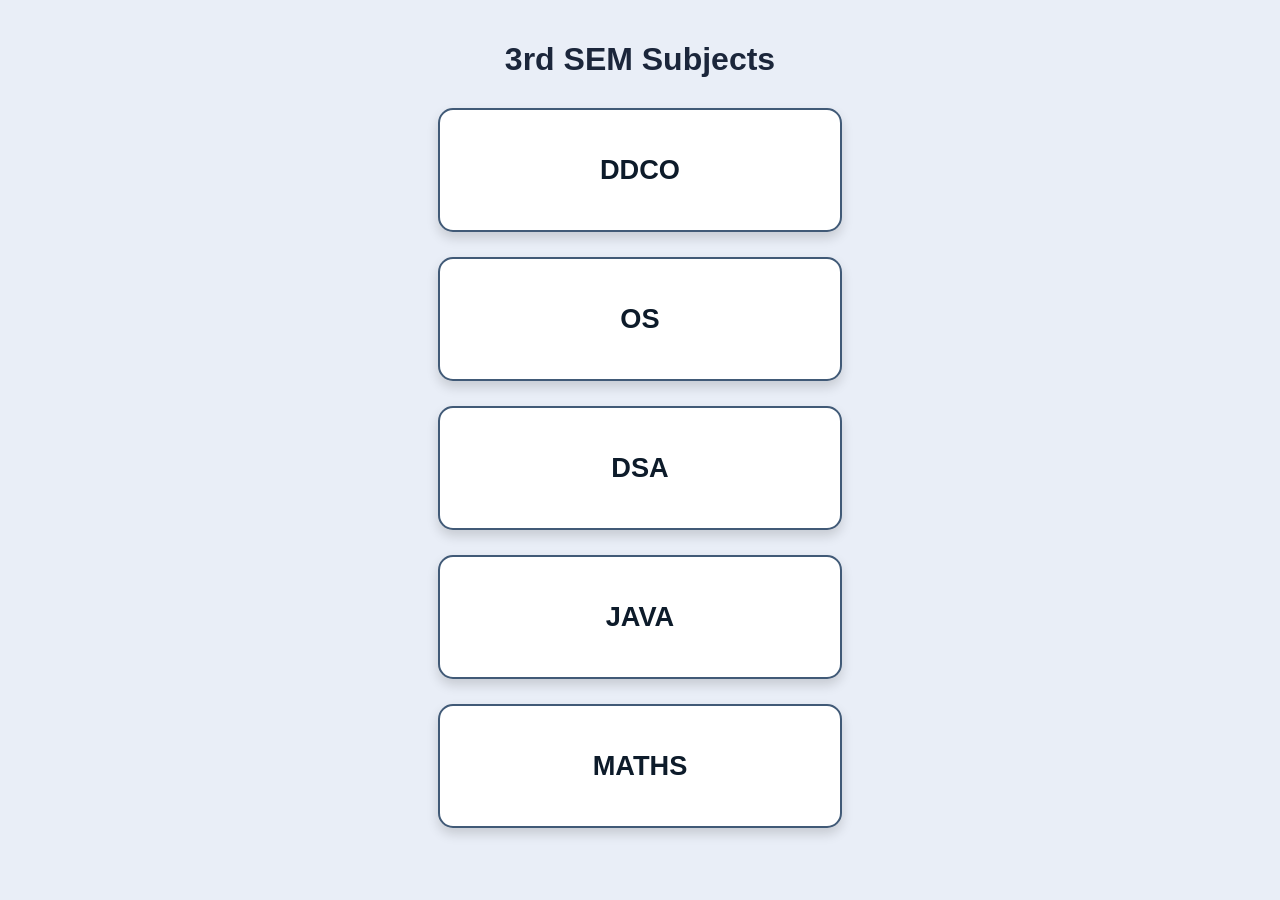
<file: index.html>
<!DOCTYPE html>
<html lang="en">
<head>
    <meta charset="UTF-8">
    <meta name="viewport" content="width=device-width, initial-scale=1.0">
    <title>3rd SEM</title>
    <link rel="stylesheet" href="./style1.css">
</head>
<body>

<h1 class="main-heading">3rd SEM Subjects</h1>

<div class="card-container">

    <a class="card" href="./ddco.html">
        <span>DDCO</span>
    </a>

    <a class="card" href="./os.html">
        <span>OS</span>
    </a>

    <a class="card" href="./dsa.html">
        <span>DSA</span>
    </a>

    <a class="card" href="./java.html">
        <span>JAVA</span>
    </a>

    <a class="card" href="./maths.html">
        <span>MATHS</span>
    </a>

</div>

</body>
</html>
</file>
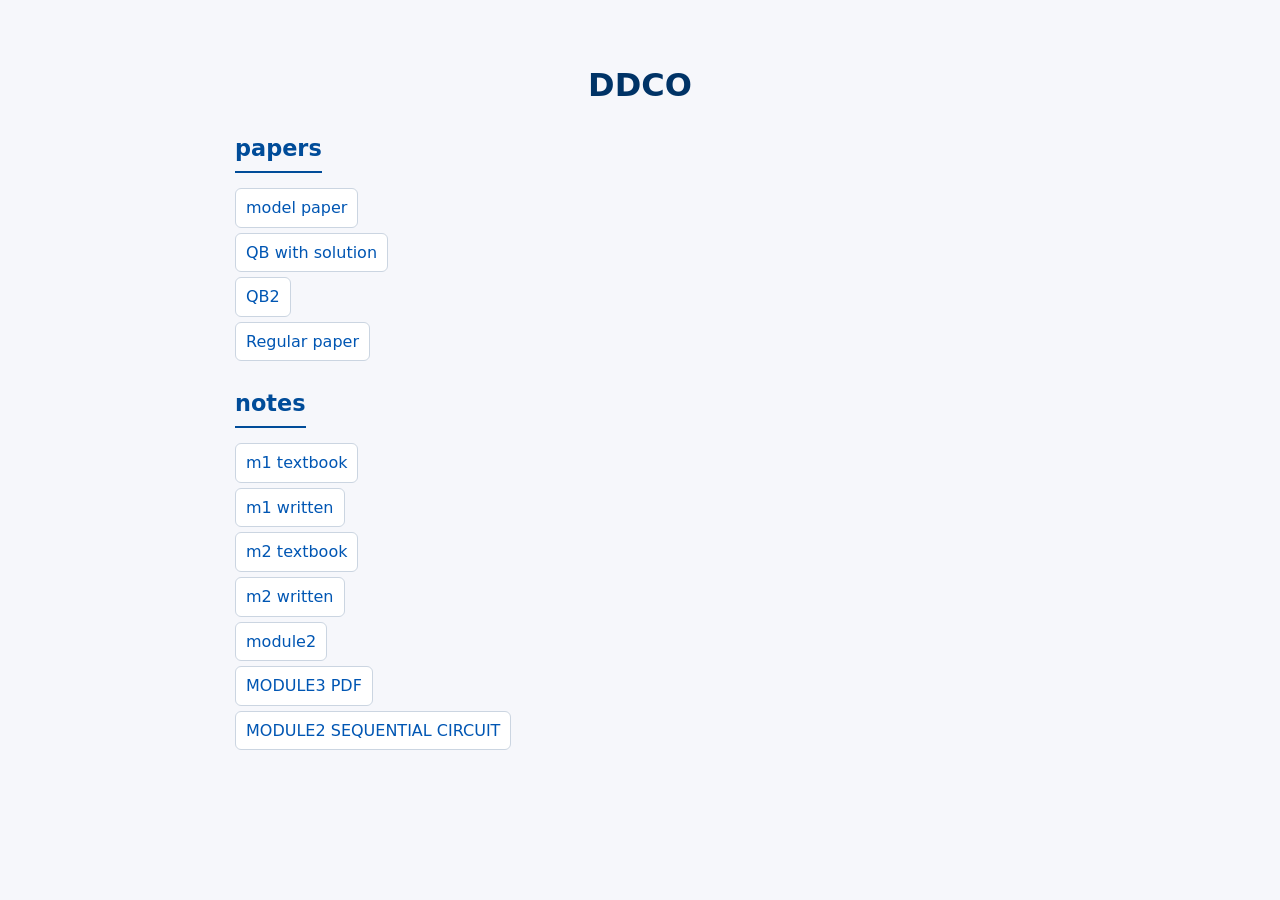
<file: ddco.html>
<!DOCTYPE html>
<html lang="en">
<head>
    <meta charset="UTF-8">
    <meta name="viewport" content="width=device-width, initial-scale=1.0">
    <title>DDCO</title>
    <link rel="stylesheet" href="./style.css">
</head>
<body>
    <h1>DDCO</h1>
    <h2>papers</h2>
    <a href="./DDCO/BCS302-model-set-1-paper.pdf">model paper</a>
    <a href="./DDCO/BCS302-question-bank-with-solution.pdf">QB with solution</a>
    <a href="./DDCO/BCS302-question-bank.pdf">QB2</a>
    <a href="./DDCO/BCS302-regular-paper.pdf">Regular paper</a>
    <h2>notes</h2>
    <a href="./DDCO/BCS302-module-1-textbook.pdf">m1 textbook</a>
    <a href="./DDCO/BCS302-module-1-written.pdf">m1 written</a>
    <a href="./DDCO/BCS302-module-2-textbook.pdf">m2 textbook</a>
    <a href="./DDCO/BCS302-module-2-written.pdf">m2 written</a>
    <a href="./DDCO/Module 2.pdf">module2</a>
    <a href="./DDCO/Module 3 (2).pdf">MODULE3 PDF</a>
    <a href="./DDCO/Sequential Circuits-ppt.pptx">MODULE2 SEQUENTIAL CIRCUIT</a>
</body>
</html>
</file>
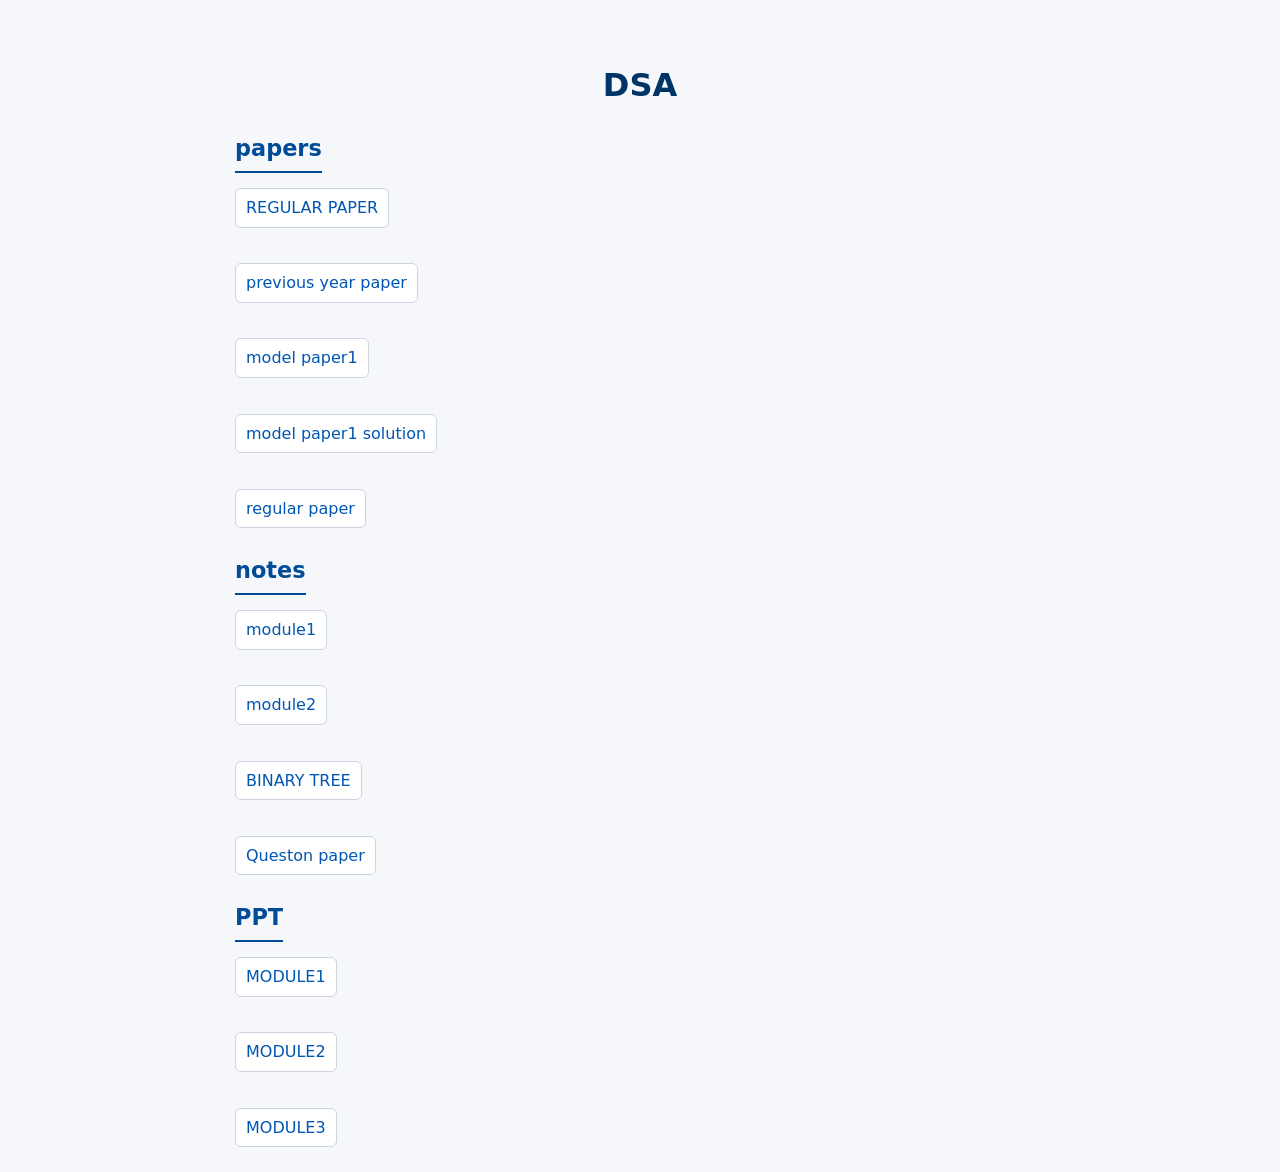
<file: dsa.html>
<!DOCTYPE html>
<html lang="en">
<head>
    <meta charset="UTF-8">
    <meta name="viewport" content="width=device-width, initial-scale=1.0">
    <title>DSA</title>
    <link rel="stylesheet" href="./style.css">
</head>
<body>
    <h1>DSA</h1>
    <h2>papers</h2>
    <a href="./DSA/21CS32-regular-paper.pdf">REGULAR PAPER</a><br>
    <a href="./DSA/21CS32-back-paper.pdf">previous year paper</a><br>
    <a href="./DSA/BCS304-model-paper-set-1.pdf">model paper1</a><br>
    <a href="./DSA/BCS304-model-paper-set-1-solution.pdf">model paper1 solution</a><br>
    <a href="./DSA/BCS304-regular paper.pdf">regular paper</a>
    <h2>notes</h2>
    <a href="./DSA/BCS304-module-1-pdf.pdf">module1</a><br>
    <a href="./DSA/BCS304-module-2-pdf.pdf">module2</a><br>
    <a href="./DSA/BinaryTreeTraversal.docx">BINARY TREE</a><br>
    <a href="./DSA/DSA Questions.docx">Queston paper</a>
    <h2>PPT</h2>
    <a href="./DSA/IntroductionToDataStructure_I.pptx">MODULE1</a><br>
    <a href="./DSA/IntroductionToDataStructure_II.pptx">MODULE2</a><br>
    <a href="./DSA/IntroductionToDataStructure_III.pptx">MODULE3</a>
</body>
</html>
</file>
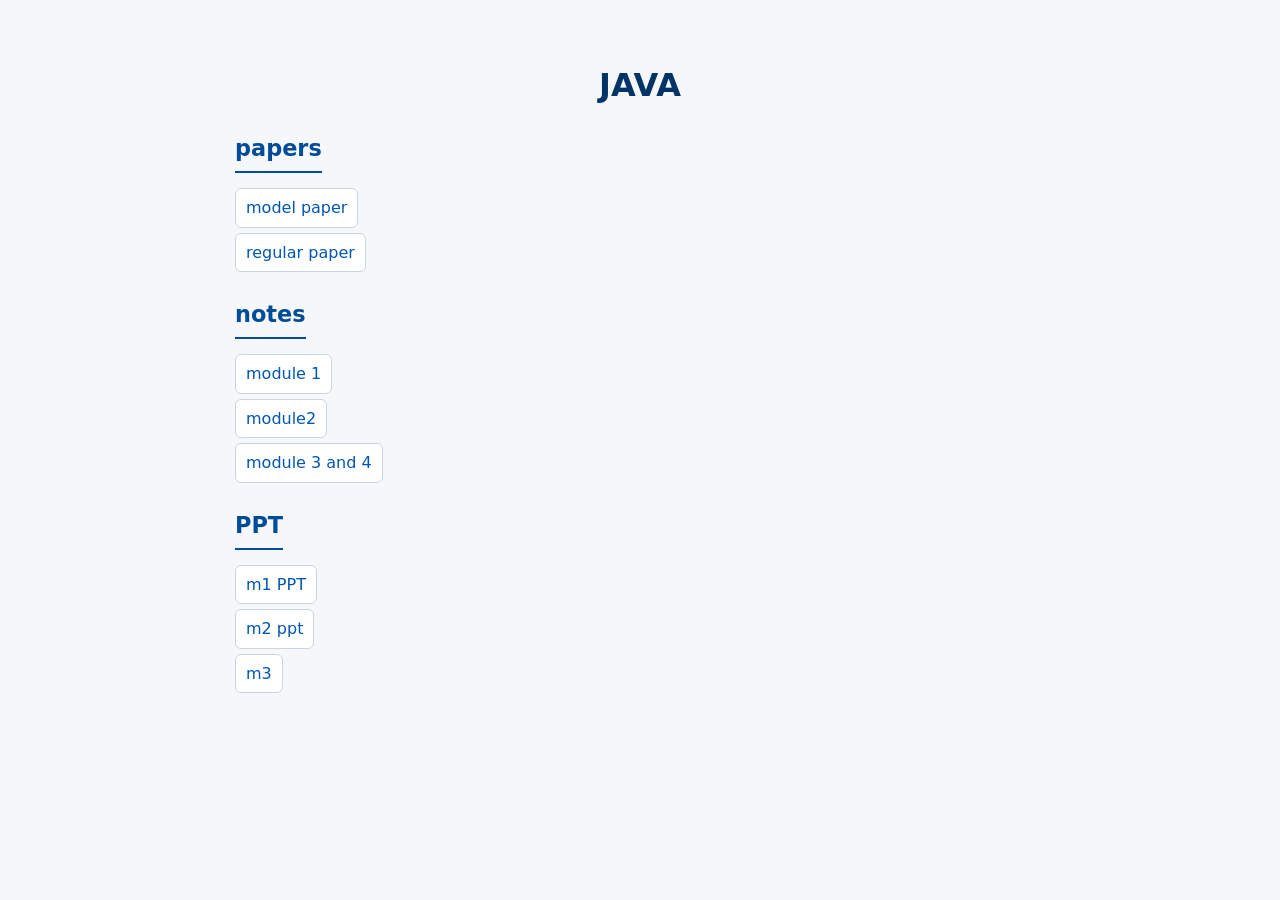
<file: java.html>
<!DOCTYPE html>
<html lang="en">
<head>
    <meta charset="UTF-8">
    <meta name="viewport" content="width=device-width, initial-scale=1.0">
    <title>JAVA</title>
    <link rel="stylesheet" href="./style.css">
</head>
<body>
    <h1>JAVA</h1>
    <h2>papers</h2>
    <a href="./OOPS/BCS306A-model-paper-set-1.pdf">model paper</a>
    <a href="./OOPS/BCS306A-regular-paper.pdf">regular paper</a>
    <h2>notes</h2>
    <a href="./OOPS/JAVA MODULE 1 Notes.pdf">module 1</a>
    <a href="./OOPS/JAVA MODULE 2 Notes.pdf">module2</a>
    <a href="./OOPS/JAVA MODULE 3 & 4.pdf">module 3 and 4</a>
    <h2>PPT</h2>
    <a href="./OOPS/Module 1 JAVA ASI.pdf">m1 PPT</a>
    <a href="./OOPS/Module 2  full ppt.pdf">m2 ppt</a>
    <a href="./OOPS/Module 3 ppt.pdf">m3 </a>
</body>
</html>
</file>
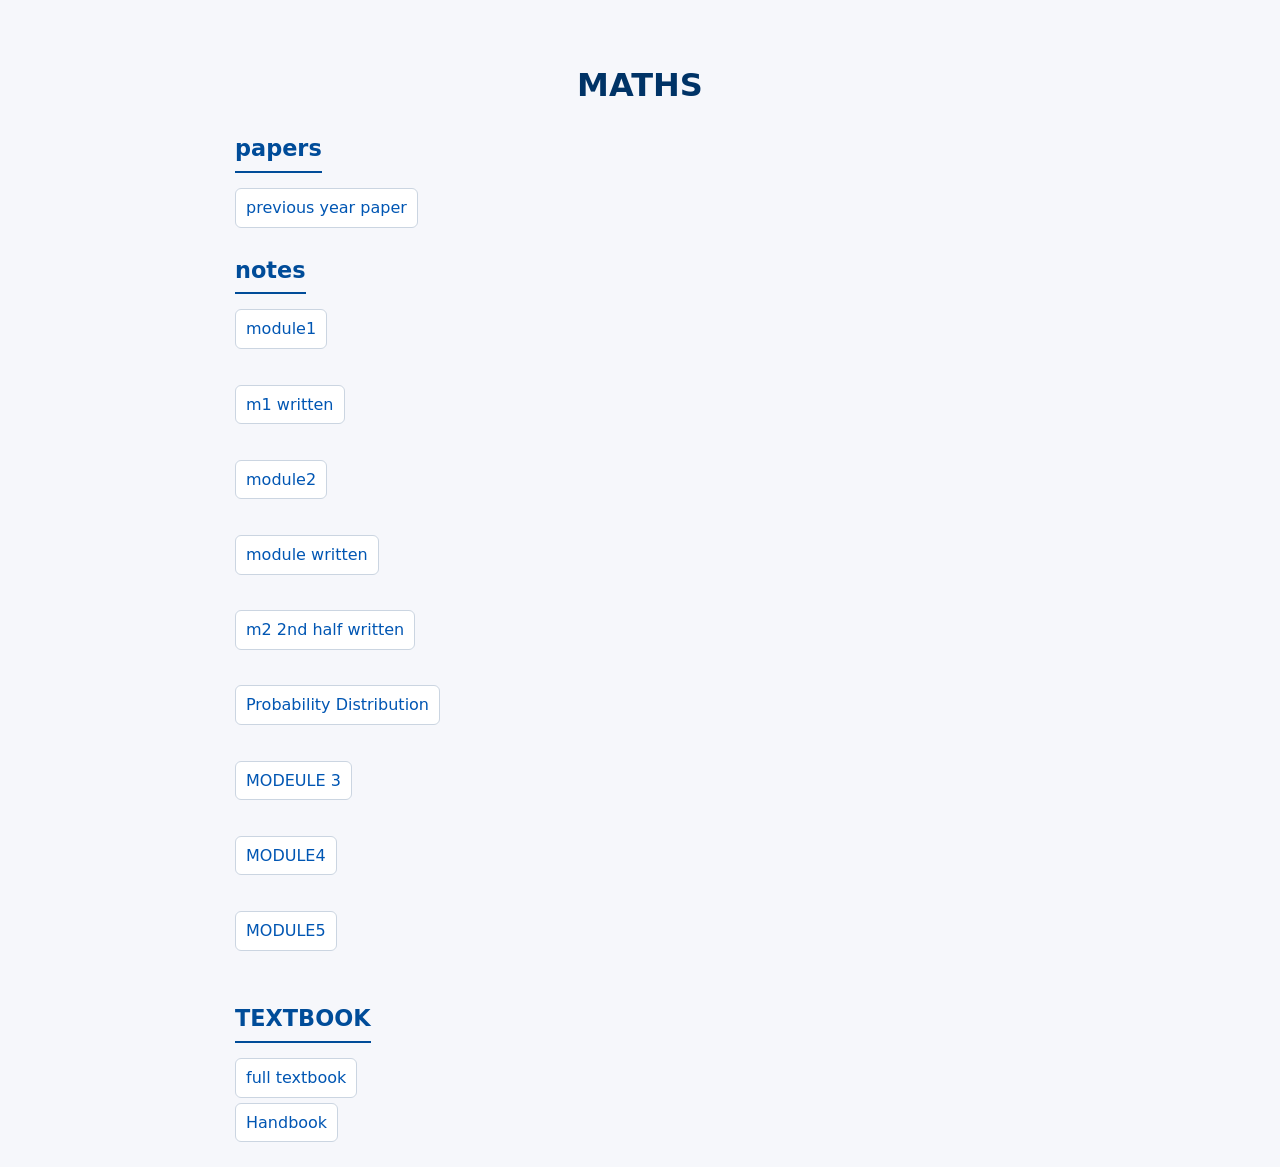
<file: maths.html>
<!DOCTYPE html>
<html lang="en">
<head>
    <meta charset="UTF-8">
    <meta name="viewport" content="width=device-width, initial-scale=1.0">
    <title>MATHS</title>
    <link rel="stylesheet" href="./style.css">
</head>
<body>
    <h1>MATHS</h1>
    <h2>papers</h2>
    <a href="./math/previous year paper.pdf">previous year paper</a>
    <h2>notes</h2>
    <a href="./math/BCS301-module-1-pdf.pdf">module1</a><br>
    <a href="./math/BCS301-module-1-written.pdf">m1 written</a><br>
    <a href="./math/BCS301-module-2-pdf.pdf">module2</a><br>
    <a href="./math/BCS301-module-2-written.pdf">module written</a><br>
    <a href="./math/Module-2 MATHS.pdf">m2 2nd half written</a><br>
    <a href="./math/Probability Distribution.pdf">Probability Distribution</a><br>
    <a href="https://drive.google.com/file/d/1FFVGsjp0d_F0SgxO0lPYVnbkSRY7bWC_/view">MODEULE 3</a><br>
    <a href="https://drive.google.com/file/d/1niMXIZWJiGbgxZIjMjhCW15VMaalZbjK/view">MODULE4</a><br>
    <a href="https://drive.google.com/file/d/1dW781hZxL8kJ51KYo4CsOsT4Z7j-siX_/view">MODULE5</a><br>
    <h2>TEXTBOOK</h2>
    <a href="./math/maths text book.pdf">full textbook</a>
    <a href="https://drive.google.com/file/d/1DlaHOpJ-TpUvUh9BdnAbYZfxvIJAphNN/view">Handbook</a>
</body>
</html>
</file>
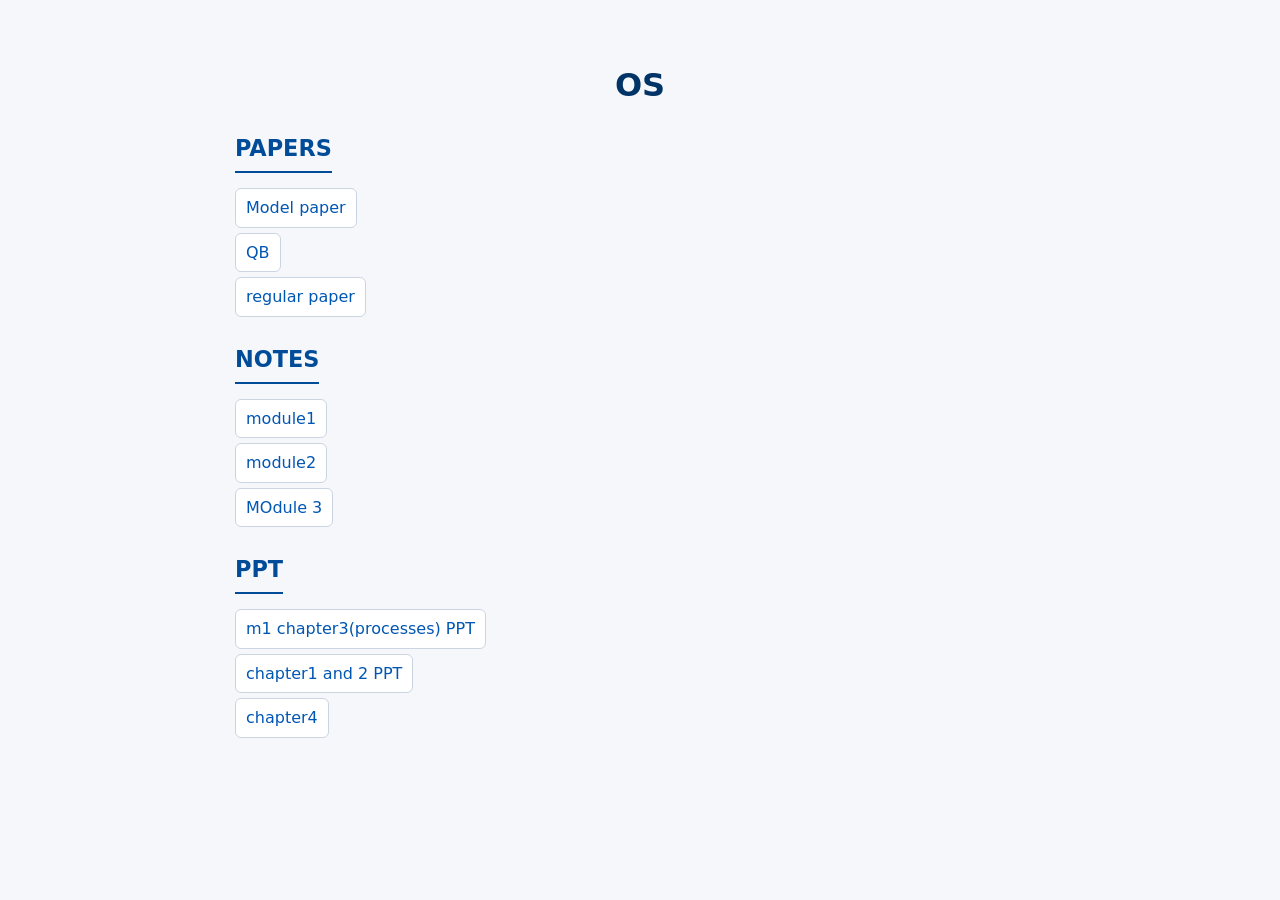
<file: os.html>
<!DOCTYPE html>
<html lang="en">
<head>
    <meta charset="UTF-8">
    <meta name="viewport" content="width=device-width, initial-scale=1.0">
    <title>OS</title>
    <link rel="stylesheet" href="./style.css">
</head>
<body>
    <h1>OS</h1>
    <h2>PAPERS</h2>
    <a href="./os/BCS303-model-paper-set-1-solution.pdf">Model paper</a>
    <a href="./os/BCS303-question-bank.pdf">QB</a>
    <a href="./os/BCS303-regular-paper.pdf">regular paper</a>
    <h2>NOTES</h2>
    <a href="./os/BCS303-module-1-pdf.pdf">module1 </a>
    <a href="./os/BCS303-module-2-pdf.pdf">module2 </a>
    <a href="https://drive.google.com/file/d/19xq0t5JYX8iCuMMQuh5eWNty9_U4HkPd/view">MOdule 3</a>
    <h2>PPT</h2>
    <a href="./os/M1-C3.pdf"> m1 chapter3(processes) PPT</a>
    <a href="./os/view.pdf">chapter1 and 2 PPT</a>
    <a href="https://drive.google.com/drive/folders/10-Z3ZAIL7SJsk5xuvRUJ5IB2YwtD6WPj">chapter4</a>
    
</body>
</html>
</file>
<file: style1.css>
body {
    font-family: Arial, sans-serif;
    background: #e9eef7;
    padding: 20px;
    margin: 0;
}

.main-heading {
    text-align: center;
    margin-bottom: 30px;
    font-size: 2rem;
    color: #1b263b;
}

/* Container holding cards vertically */
.card-container {
    display: flex;
    flex-direction: column;   /* one below another */
    align-items: center;       /* center horizontally */
    gap: 25px;                 /* space between boxes */
}

/* Box style card */
.card {
    width: 400px;
    height: 120px;             /* big like your screenshot */
    background: #ffffff;
    border-radius: 15px;
    border: 2px solid #415a77;
    box-shadow: 0px 6px 12px rgba(0,0,0,0.15);  /* shadow look */
    display: flex;
    justify-content: center;   /* center text horizontally */
    align-items: center;       /* center text vertically */
    text-decoration: none;
    color: #0d1b2a;
    font-size: 1.7rem;
    font-weight: bold;
    transition: 0.3s ease;
}

/* Hover lift effect */
.card:hover {
    transform: translateY(-6px);
    box-shadow: 0px 12px 20px rgba(0,0,0,0.25);
}
</file>
<file: style.css>
/* Reset basics */
* {
    margin: 0;
    padding: 0;
    box-sizing: border-box;
    font-family: system-ui, Arial, sans-serif;
}

body {
    background: #f6f7fb;
    padding: 20px;
    line-height: 1.6;
    color: #222;
}

/* Headings */
h1 {
    margin-top: 40px;
    font-size: 2rem;
    color: #003366;
    text-align: center;
}

h2 {
    margin: 20px 0 10px;
    font-size: 1.4rem;
    color: #004c99;
    border-bottom: 2px solid #004c99;
    display: inline-block;
    padding-bottom: 4px;
    
}

/* Links */
a {
    display: block;
    margin: 5px 0;
    text-decoration: none;
    font-size: 1rem;
    color: #0056b3;
    padding: 6px 10px;
    border-radius: 6px;
    background: white;
    border: 1px solid #cbd5e1;
    width: fit-content;
    transition: 0.3s;
    text-align: center;
}

a:hover {
    background: #dceeff;
    border-color: #0077ff;
}

/* Optional container styling */
body {
    max-width: 850px;
    margin: auto;
}
</file>
